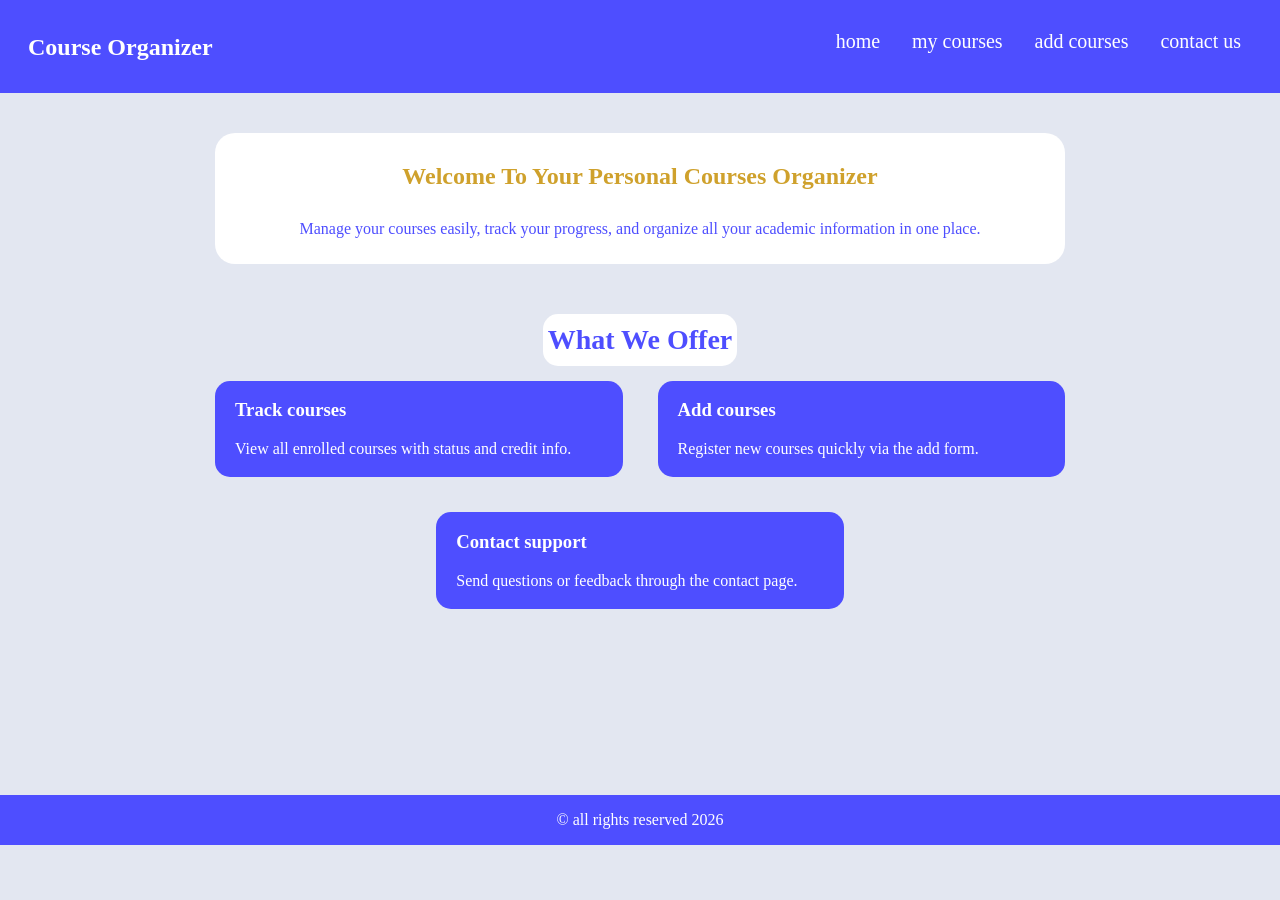
<file: index.html>
<!doctype html>
<html lang="en">
  <head>
    <meta charset="UTF-8" />
    <meta name="viewport" content="width=device-width, initial-scale=1.0" />
    <link rel="stylesheet" href="style.css" />
    <title>Course organizer</title>
  </head>
  <body>
    <header>
      <h2>course organizer</h2>
      <ul>
        <li><a href="index.html">home</a></li>
        <li><a href="courses.html">my courses</a></li>
        <li><a href="add.html">add courses</a></li>
        <li><a href="contact.html">contact us</a></li>
      </ul>
    </header>
    <main>
      <section class="hello">
        <h1>welcome to your personal courses organizer</h1>
        <p>
          Manage your courses easily, track your progress, and organize all your
          academic information in one place.
        </p>
      </section>
      <section class="features">
        <h2 class="feature_title">what we offer</h2>
        <div class="card">
          <h3>Track courses</h3>
          <p>View all enrolled courses with status and credit info.</p>
        </div>

        <div class="card">
          <h3>Add courses</h3>
          <p>Register new courses quickly via the add form.</p>
        </div>

        <div class="card">
          <h3>Contact support</h3>
          <p>Send questions or feedback through the contact page.</p>
        </div>
      </section>
    </main>
    <footer class="footer1">
        <p>&copy; all rights reserved 2026</p>
    </footer>
  </body>
</html>
</file>
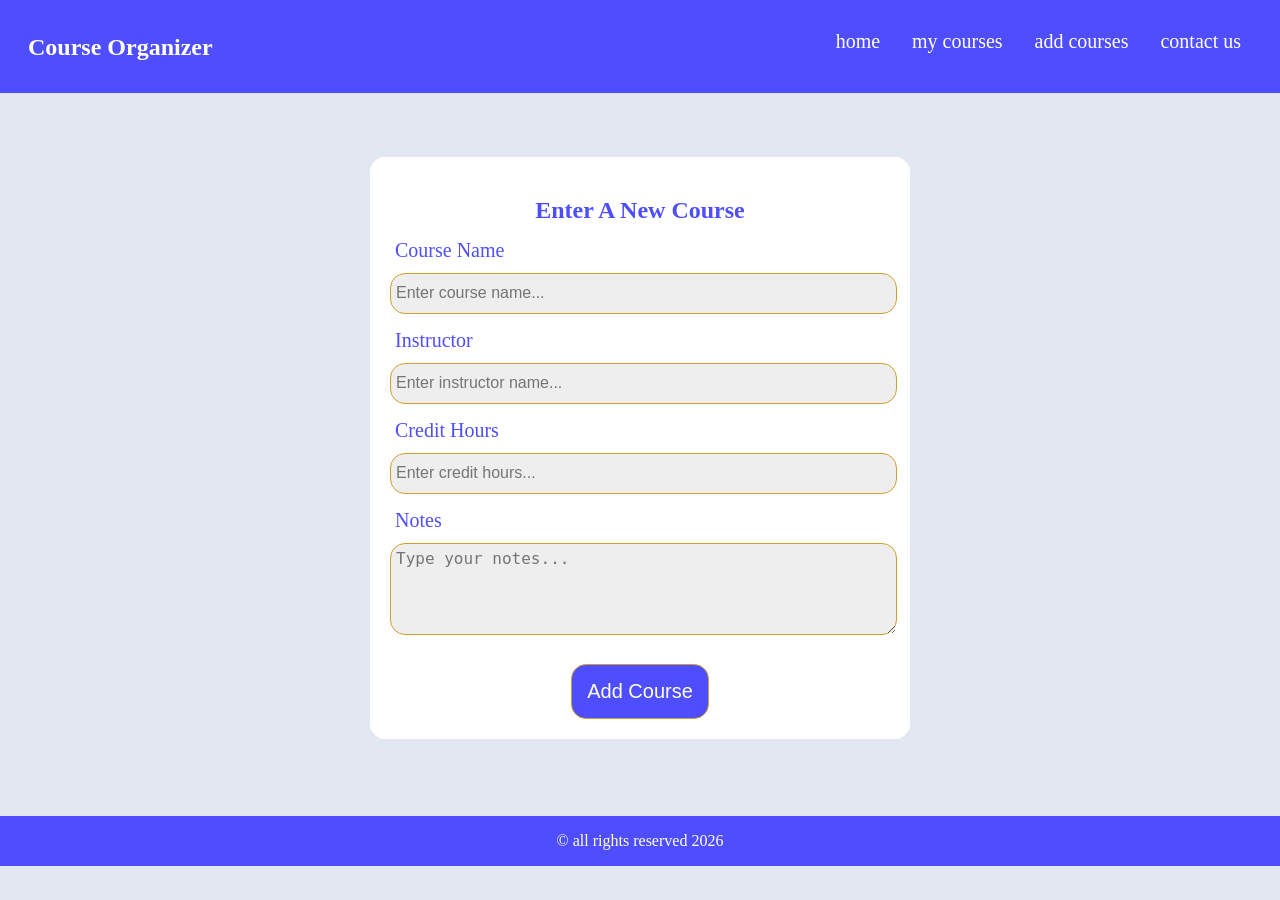
<file: add.html>
<!doctype html>
<html lang="en">
  <head>
    <meta charset="UTF-8" />
    <meta name="viewport" content="width=device-width, initial-scale=1.0" />
    <link rel="stylesheet" href="style.css" />
    <title>Course organizer</title>
  </head>
  <body>
    <div class="container">
    <header>
      <h2>course organizer</h2>
      <ul>
        <li><a href="index.html">home</a></li>
        <li><a href="courses.html">my courses</a></li>
        <li><a href="add.html">add courses</a></li>
        <li><a href="contact.html">contact us</a></li>
      </ul>
    </header>
    <main class="main3">
        <h2>enter a new course</h2>
        <section>
            <form>
                <label for="course" >course name</label>
                <input type="text" id="course" placeholder="Enter course name...">
                <label for="ins">instructor</label>
                <input type="text" id="ins" placeholder="Enter instructor name...">
                <label for="h">credit hours</label>
                <input type="number" min="1" max="5" id="h" placeholder="Enter credit hours...">
                <label for="n">notes</label>
                <textarea name="" id="n" placeholder="Type your notes..."></textarea >
                  <div class="but3">
                    <button>add course</button>  
                  </div>
                
            </form>
        </section>
    </main>
    <div class="foot3">
    <footer class="footer3">
        <p>&copy; all rights reserved 2026</p>
    </footer>
    </div>
    </div>
  </body>
  </html>
</file>
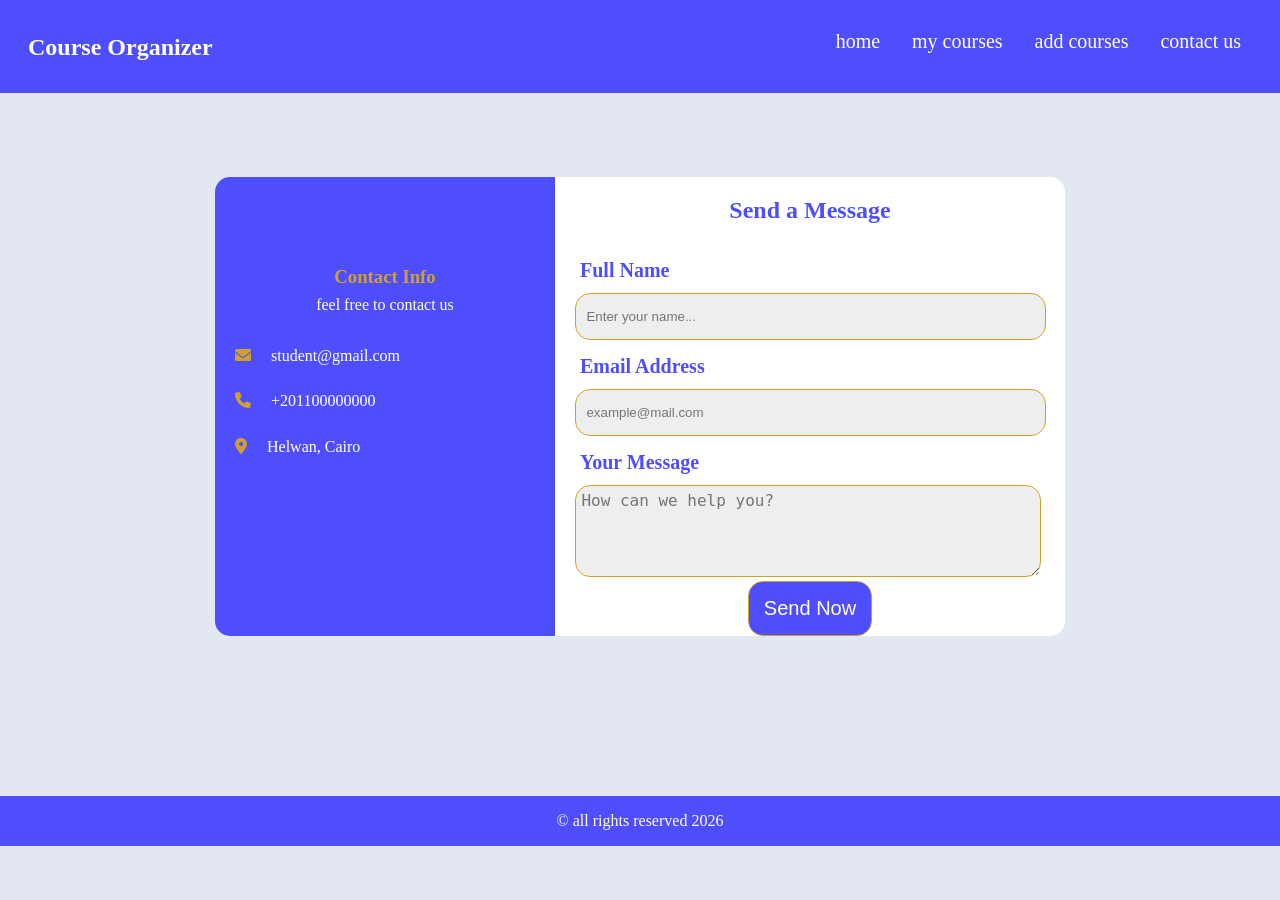
<file: contact.html>
<!doctype html>
<html lang="en">
  <head>
    <meta charset="UTF-8" />
    <meta name="viewport" content="width=device-width, initial-scale=1.0" />
    <link rel="stylesheet" href="https://cdnjs.cloudflare.com/ajax/libs/font-awesome/6.0.0/css/all.min.css">
    <link rel="stylesheet" href="style.css" />
    <title>Course organizer</title>
  </head>
  <body>
    <header>
      <h2>course organizer</h2>
      <ul>
        <li><a href="index.html">home</a></li>
        <li><a href="courses.html">my courses</a></li>
        <li><a href="add.html">add courses</a></li>
        <li><a href="contact.html">contact us</a></li>
      </ul>
    </header>
    <main class="contact-main">
      <section class="info">
        <div class="h3p-info">
        <h3>contact info</h3>
        <p class="title-p">feel free to contact us</p>
        </div>
        <div class="details">
          <div class="item">
            <i class="fas fa-envelope"></i>
            <span>student@gmail.com</span>
          </div>
          <div class="item">
            <i class="fas fa-phone"></i>
            <span>+201100000000</span>
          </div>
          <div class="item">
            <i class="fas fa-location-dot"></i>
            <span>Helwan, Cairo</span>
          </div>
        </div>
      </section>
      <section class="form">
        <h2>Send a Message</h2>
        <form>
          <label for="user-name">Full Name</label>
          <input type="text" id="user-name" placeholder="Enter your name..." />
          <label for="user-email">Email Address</label>
          <input type="email" id="user-email" placeholder="example@mail.com" required />
          <label for="user-msg">Your Message</label>
          <textarea id="user-msg" placeholder="How can we help you?" required></textarea>
          <div class="but4">
          <button type="submit" class="send-btn">Send Now</button>
          </div>
        </form>
      </section>
    </main>
    <footer class="footer4">
        <p>&copy; all rights reserved 2026</p>
    </footer>
  </body>
</html>
</file>
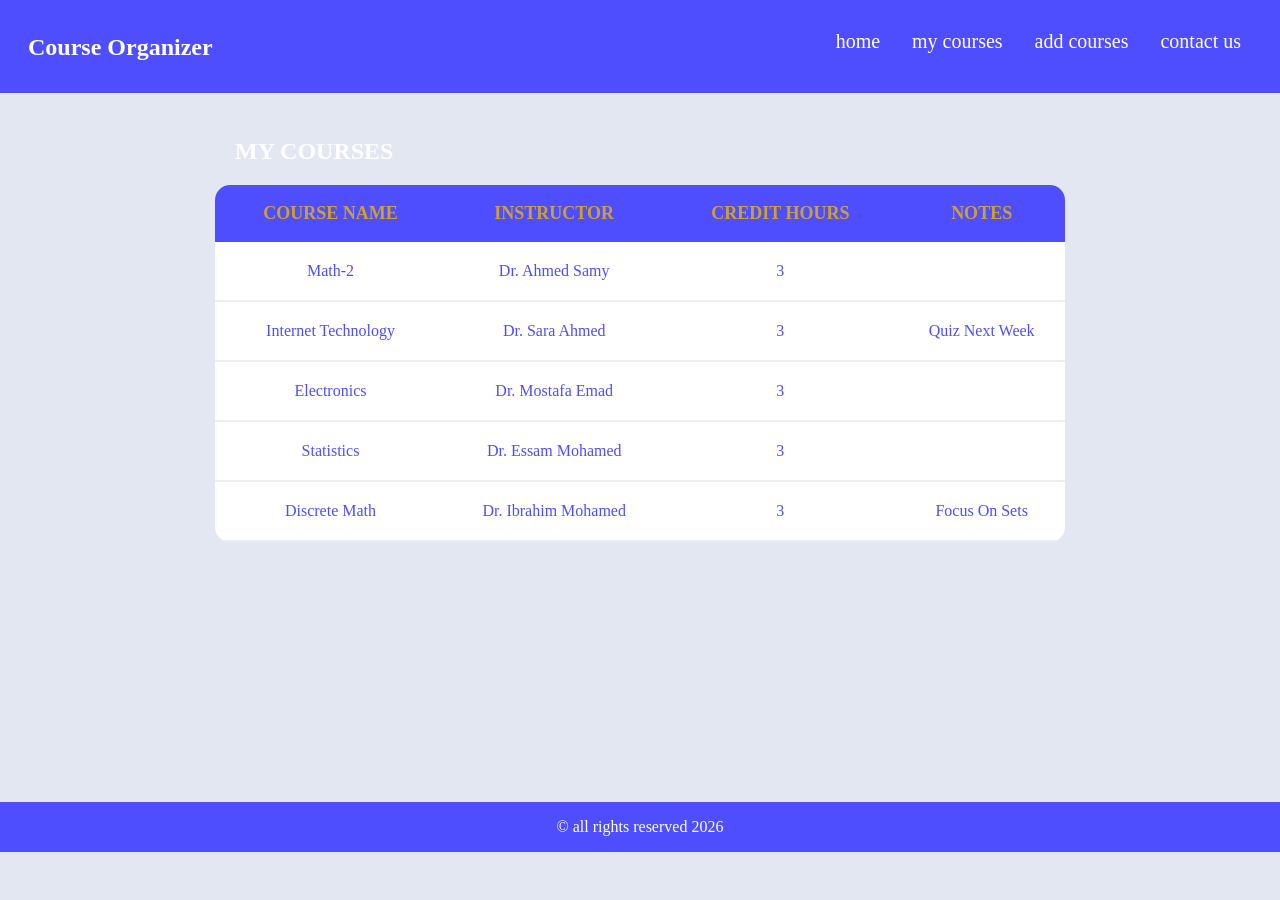
<file: courses.html>
<!doctype html>
<html lang="en">
  <head>
    <meta charset="UTF-8" />
    <meta name="viewport" content="width=device-width, initial-scale=1.0" />
    <link rel="stylesheet" href="style.css" />
    <title>Course organizer</title>
    <body>
      <header>
        <h2>course organizer</h2>
        <ul>
          <li><a href="index.html">home</a></li>
          <li><a href="courses.html">my courses</a></li>
          <li><a href="add.html">add courses</a></li>
          <li><a href="contact.html">contact us</a></li>
        </ul>
      </header>
      <main>
        <h2 class="caption">my courses</h2>
        <div class="tablee">
          <table>
            <thead>
              <tr>
                <th>Course Name</th>
                <th>Instructor</th>
                <th>Credit Hours</th>
                <th>Notes</th>
              </tr>
            </thead>
            <tbody>
              <tr>
                <td>math-2</td>
                <td>dr. ahmed samy</td>
                <td>3</td>
                <td></td>
              </tr>
              <tr>
                <td>internet technology</td>
                <td>dr. sara ahmed</td>
                <td>3</td>
                <td>quiz next week</td>
              </tr>
              <tr>
                <td>electronics</td>
                <td>dr. mostafa emad</td>
                <td>3</td>
                <td></td>
              </tr>
              <tr>
                <td>statistics</td>
                <td>dr. essam mohamed</td>
                <td>3</td>
                <td></td>
              </tr>
              <tr>
                <td>discrete math</td>
                <td>dr. ibrahim mohamed</td>
                <td>3</td>
                <td>focus on sets</td>
              </tr>
            </tbody>
          </table>
          </div>
      </main>
      <div class="foot2">
      <footer class="footer2">
        <p>&copy; all rights reserved 2026</p>
      </footer>
      </div>
    </body>
  </head>
</html>
</file>
<file: style.css>
body{
    margin: 0px;
    background-color: #e3e7f1;
}
header{
    background-color: #4e4eff;
    color: white;
    padding: 14px 28px 12px 28px;
    display: flex;
    justify-content: space-between;
}
header h2{
    text-transform: capitalize;
}
ul{
    list-style-type: none;
    display: flex;
    gap: 10px;
    flex-wrap: wrap;
}
a{
    text-decoration: none;
    color: white;
    font-size: 20px;
    padding: 11px;
    border-radius: 10px;
    transition: 0.3s;
}
a:hover{
    background-color: #3b3bff;
    border-radius: 15px;
    border: 1px solid white;
    padding: 10px;
    transition: 0.3s;
}
main{
    margin: auto;
    padding: 20px;
    color: white;
    max-width: 850px;
}
.hello{
    text-align: center;
    background-color: white;
    padding: 10px;
    margin-top: 20px;
    margin-bottom: 20px;
    border-radius: 20px;
    transition: 0.3s;
}
.hello:hover{
    transition: 0.3s;
    background-color: whitesmoke;
    outline: 2px solid #cfa12c;
    transform: translate(-3px);
}
.hello h1{
    text-transform: capitalize;
    margin-bottom: 30px;
    color: #cfa12c;
}
.hello p{
    color: #4e4eff;
}
.features{
    display: flex;
    flex-wrap: wrap;
    gap: 35px;
    justify-content: center;
}
.card{
    padding: 0px 0px 3px 20px;
    background-color: #4e4eff;
    border-radius: 15px;
    width: calc((850px - 35px - 40px)/2);
    transition: 0.3s;
}
.card:hover{
    background-color: #3b3bff;
    transition: 0.3s;
    transform: translate(-2px);
}
.features h2{
    font-size: 28px;
    color: #4e4eff;
    width: fit-content;
    display: flex;
    flex-wrap: wrap;
    justify-content: center;
    text-transform: capitalize;
    background-color: white;
    border-radius: 15px;
    padding: 10px 5px;
    margin: 30px 196px -20px 196px;
    white-space: nowrap;
}
.footer1{
    display: flex;
    flex-wrap: wrap;
    background-color: #4e4eff;
    color: white;
    margin-top: 13%;
    justify-content: center;
    align-content: center;
}
table{
    width: 100%;
    background-color: white;
    border-spacing: 0px;
    border: none;
    border-radius: 15px;
    overflow: hidden;
    margin: 35px auto;
}
.caption{
    color: white;
    text-transform: uppercase;
    margin: 25px 10px -15px 20px;
}
table th{
    color: #cfa12c;
    text-align: center;
    background-color: #4e4eff;
    padding: 18px 20px;
    text-transform: uppercase;
    font-size: 18px;
}
 table td{
    color: #4e4eff;
    padding: 20px 10px;
    text-align: center;
    border-bottom: 2px solid #eee;
    text-transform: capitalize;
}
table tr{
    transition: 0.3s;
}
table tr:hover{
    background-color: #eee;
    transition: 0.3s;
}

.footer2{
    display: flex;
    flex-wrap: wrap;
    background-color: #4e4eff;
    color: white;
    margin-top: 16%;
    /* height: 46px; */
    justify-content: center;
    align-content: center;
}
.main3{
  background-color: white;
    border-radius: 15px;
    margin: 5% auto;
    width: 500px;
    max-width: 58%;
}
.main3 h2{
    color: #4e4eff;
    text-transform: capitalize;
    text-align: center;
    margin-bottom: 0px;
}
label{
   color: #4e4eff;
    display: flex;
    font-size: 20px;
    padding: 15px 0px;
    text-transform: capitalize;
    margin: 0px 0px -4px 5px;
}
.main3 input{
    border-radius: 15px;
    border: 1px solid #cfa12c;
    outline: none;
    width: 100%;
    background-color: #eee;
    height: 35px;
    padding: 2px 0px 2px 5px;
    color: #4e4eff;
    font-size: 16px;
}
textarea{
    width: 100%;
    border-radius: 15px;
    outline: none;
    border: 1px solid #cfa12c;
    height: 80px;
    background-color: #eee;
    padding: 5px 0px 5px 5px;
    color: #4e4eff;
    font-size: 16px;
}
button{
    width: fit-content;
    background-color: #4e4eff;
    color: white;
    padding: 15px 15px;
    outline: none;
    border: 1px solid #cfa12c;
    border-radius: 15px;
    font-size: 20px;
    text-transform: capitalize;
    cursor: pointer;
    transition: 0.3s;
}
button:hover{
    background-color: #3b3bff;
    transition: 0.3s;
    transform: translateY(-2px);
    border: 1px solid #cfa12c;
}
.footer3{
    display: flex;
    flex-wrap: wrap;
    background-color: #4e4eff;
    color: white;
    margin-top: 6%;
    justify-content: center;
    align-content: center;
}
.contact-main{
    display: flex;
    border-radius: 15px;
    margin: 5% auto;
}
.info{
    background-color: #4e4eff;
    width: 40%;
    border-radius: 15px 0px 0px 15px;
}
.info h3{
    color: #cfa12c;
    text-transform: capitalize;
    text-align: center;
    padding-top: 70px;
}
.info .title-p{
    text-align: center;
    margin-top: -10px;
}
.details span{
    padding: 0px 0px 0px 20px;

}
.details .item{
   padding: 5% 5% 3% 0%;
    display: flex;

}
.details i{
    padding: 0px 0px 0px 20px;
    color: #cfa12c;
}
.form{
    background-color: white;
    width: 60%;
    border-radius:0px 15px 15px 0px;
    z-index: 10;
}
.form h2{
    color: #4e4eff;
    text-align: center;
}
.form label{
    padding: 15px 0px 15px 20px;
    font-weight: bold;
}
.form input{
    padding: 15px 0px 15px 10px;
    width: 90%;
    background-color: #eee;
    margin: 0% 4% 0% 4%;
    border: 1px solid #cfa12c;
    border-radius: 15px;
    outline: none;
}
.form textarea{
    width: 90%;
    margin: 0% 4% 0% 4%;
    outline: none; 
}
.form .send-btn{
     width: fit-content;
    background-color: #4e4eff;
    color: white;
    padding: 15px 15px;
    outline: none;
    border: 1px solid #cfa12c;
    border-radius: 15px;
    font-size: 20px;
    text-transform: capitalize;
    cursor: pointer;
    transition: 0.3s;
}
.form .send-btn:hover{
    background-color: #3b3bff;
    transition: 0.3s;
    transform: translateY(-2px);
    border: 1px solid #cfa12c;    
}
.footer4{
    display: flex;
    flex-wrap: wrap;
    background-color: #4e4eff;
    color: white;
    margin: 11% 0% 0% 0%;
    /* height: 46px; */
    justify-content: center;
    align-content: center;
}
.tablee{
    overflow-x: auto;
}
.but3{
   display: flex;
   justify-content: center;   
   margin-top: 5%;
   margin-bottom: 0%;
}
.but4{
    display: flex;
    justify-content: center;
}
@media (max-width: 430px){
    .contact-main{
        flex-direction: column;
    }
}
@media (max-width: 430px){
    .info{
        width: 100%;
        border-radius: 15px 15px 0px 0px;
        margin: auto;
    }
}
@media (max-width: 430px){
    .form{
       width: 100%;
       border-radius: 0px 0px 15px 15px;
       margin: auto;
    }
}
@media (max-width: 430px){
    .h3p-info{
        margin-top: -20%;
    }
}
@media (max-width: 768px){
    .main3{
        max-width: 85%;
        font-size: 16px;
    }
}
@media (max-width: 430px){
    header{
        flex-direction: column;
    }
}
@media (max-width: 430px){
    header h2{ 
        margin-bottom: 0%;
        display: flex;
        flex-wrap: wrap;
        justify-content: center;
    }
}
@media (max-width: 430px){
    ul{
        flex-direction: column;
        align-content: center;
    }
}
</file>
